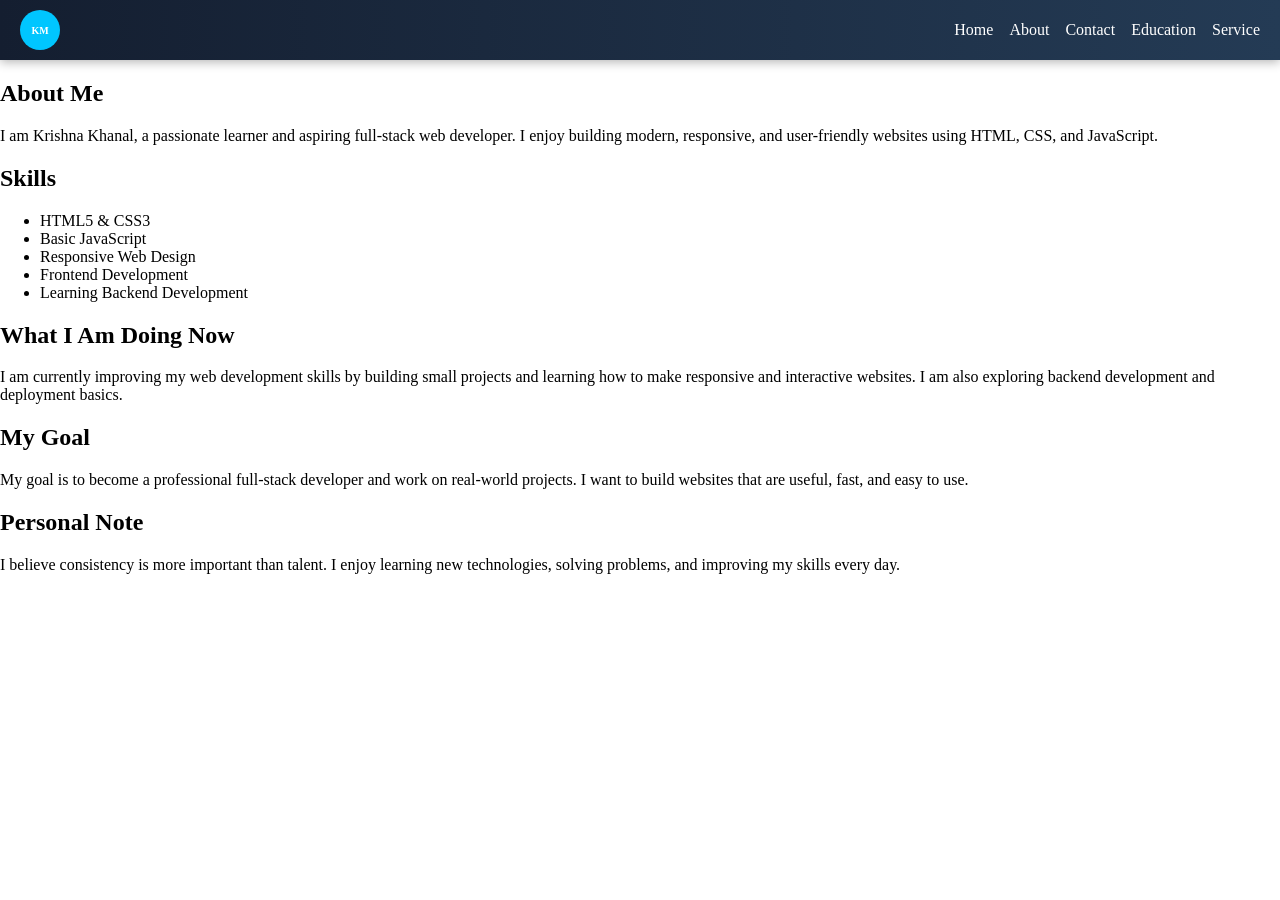
<file: html/about.html>
<!DOCTYPE html>
<html lang="en">
<head>
    <meta charset="UTF-8">
    <meta name="viewport" content="width=device-width, initial-scale=1.0">
    <title>About - Krishna</title>
    <link rel="stylesheet" href="../css/index.css">
</head>

<body>

<nav>
    <div class="logo">KM</div>

    <div class="menu">
        <a href="../index.html">Home</a>
        <a href="about.html">About</a>
        <a href="contact.html">Contact</a>
        <a href="#">Education</a>
        <a href="#">Service</a>
    </div>
</nav>

<section class="about_section">

    <h1>About Me</h1>

    <p>
        I am Krishna Khanal, a passionate learner and aspiring full-stack web developer. 
        I enjoy building modern, responsive, and user-friendly websites using HTML, CSS, and JavaScript.
    </p>

    <h2>Skills</h2>
    <ul>
        <li>HTML5 & CSS3</li>
        <li>Basic JavaScript</li>
        <li>Responsive Web Design</li>
        <li>Frontend Development</li>
        <li>Learning Backend Development</li>
    </ul>

    <h2>What I Am Doing Now</h2>
    <p>
        I am currently improving my web development skills by building small projects and learning how to make responsive and interactive websites. 
        I am also exploring backend development and deployment basics.
    </p>

    <h2>My Goal</h2>
    <p>
        My goal is to become a professional full-stack developer and work on real-world projects. 
        I want to build websites that are useful, fast, and easy to use.
    </p>

    <h2>Personal Note</h2>
    <p>
        I believe consistency is more important than talent. I enjoy learning new technologies, solving problems, and improving my skills every day.
    </p>

</section>

</body>
</html>
</file>
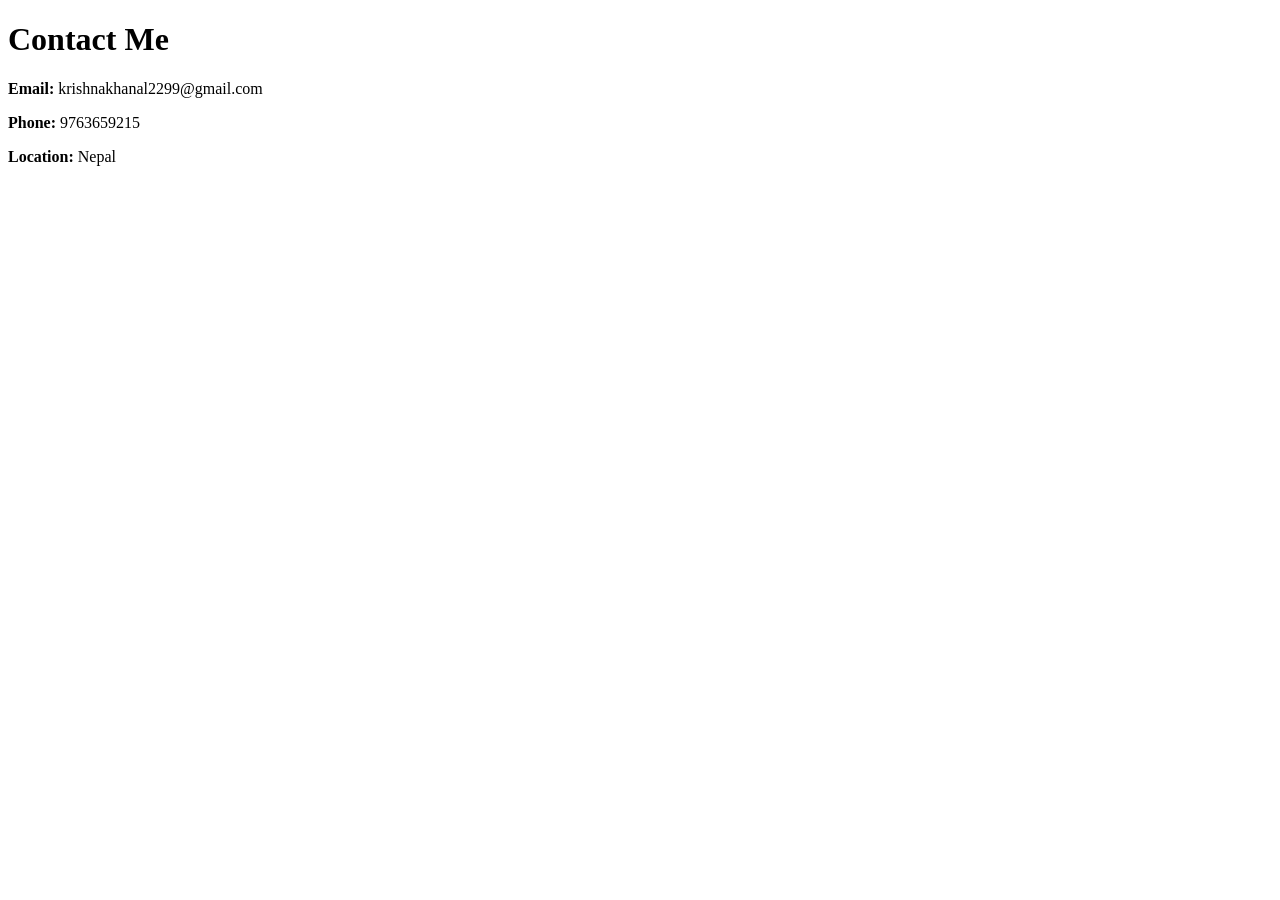
<file: html/contact.html>
<!DOCTYPE html>
<html lang="en">
<head>
    <meta charset="UTF-8">
    <meta name="viewport" content="width=device-width, initial-scale=1.0">
    <title>Contact</title>
</head>

<body>

<h1>Contact Me</h1>

<p><b>Email:</b> krishnakhanal2299@gmail.com</p>

<p><b>Phone:</b> 9763659215</p>

<p><b>Location:</b> Nepal</p>

</body>
</html>
</file>
<file: css/index.css>
body{
    margin: 0px;
    padding: 0px;
}


nav{
    background: linear-gradient(90deg, #141e30, #243b55);
    display: flex;
    justify-content: space-between;
    align-items: center;
    gap: 8px; 
    padding: 10px 20px;
    box-shadow: 0px 2px 10px rgba(0,0,0,0.3);
}


.logo{
    background-color: #00c6ff;
    height: 40px;
    width: 40px;
    border-radius: 50%;
    font-size: 10px;
    display: flex;
    justify-content:center;
    align-items:center;
    color: white;
    font-weight: bold;
}


.menu{
    margin-left: auto; 
    display: flex;
    gap: 16px;
}

.menu a{
    font-size: 16px;
    color: white;
    text-decoration: none;
    cursor: pointer;
    transition: 0.3s;
}

.menu a:hover{
    color:#00c6ff;
    transform: scale(1.05);
}

.menu_icon{
    display:none;
}


.banner_main{
    display:grid;
    grid-template-columns: 1fr 1fr;
    margin: 0px auto;
    gap:10px;
}


.banner_data{
    display:flex;
    flex-direction: column;
    gap:10px;
    width: 80%;
    margin: 0px auto;
    justify-content: center;
}

.banner_data h1{
    margin:4px;
    padding:5px;
    font-size: 33px;
    font-style: italic;
}

.banner_data div{
    margin:2px;
    padding: 0px;
    font-size: 14px;
    text-transform: capitalize;
    font-weight: 700;
}

.banner_data button{
    background: linear-gradient(90deg, #ff416c, #ff4b2b);
    padding:18px 22px;
    color:white;
    border:none;
    border-radius: 10px;
    font-size: 18px;
    cursor: pointer;
    transition: 0.3s;
}

.banner_data button:hover{
    transform: scale(1.05);
}


.banner{
    height: 600px;
    width: 90%;
    margin: 20px;
    border-radius: 20px;
    overflow: clip;
}

.banner img{
    width: 300px;
    border-radius: 10%;
}


.box{
    display: flex;
    justify-content: flex-end;
}


@keyframes buttonanimate{
0%{background-color: red;}
20%{background-color: green;}
50%{background-color: rgb(148, 173, 10);}
70%{background-color: rgb(49, 5, 66);}
100%{background-color: rgb(65, 15, 83);}
}

/* MOBILE */
@media(max-width:480px){

    body{
        background-color: #111;
    }

    .logo{
        height:40px;
        width:40px;
        font-size: 14px;
    }

    .menu{
        display: none;
    }

    .menu_icon{
        display:block;
    }

    .menu_icon svg{
        color:white;
    }

    .banner{
        height:200px;
    }

    .banner_main{
        grid-template-columns: 1fr;
    }

    .box{
        justify-content: center;
    }
}
</file>
